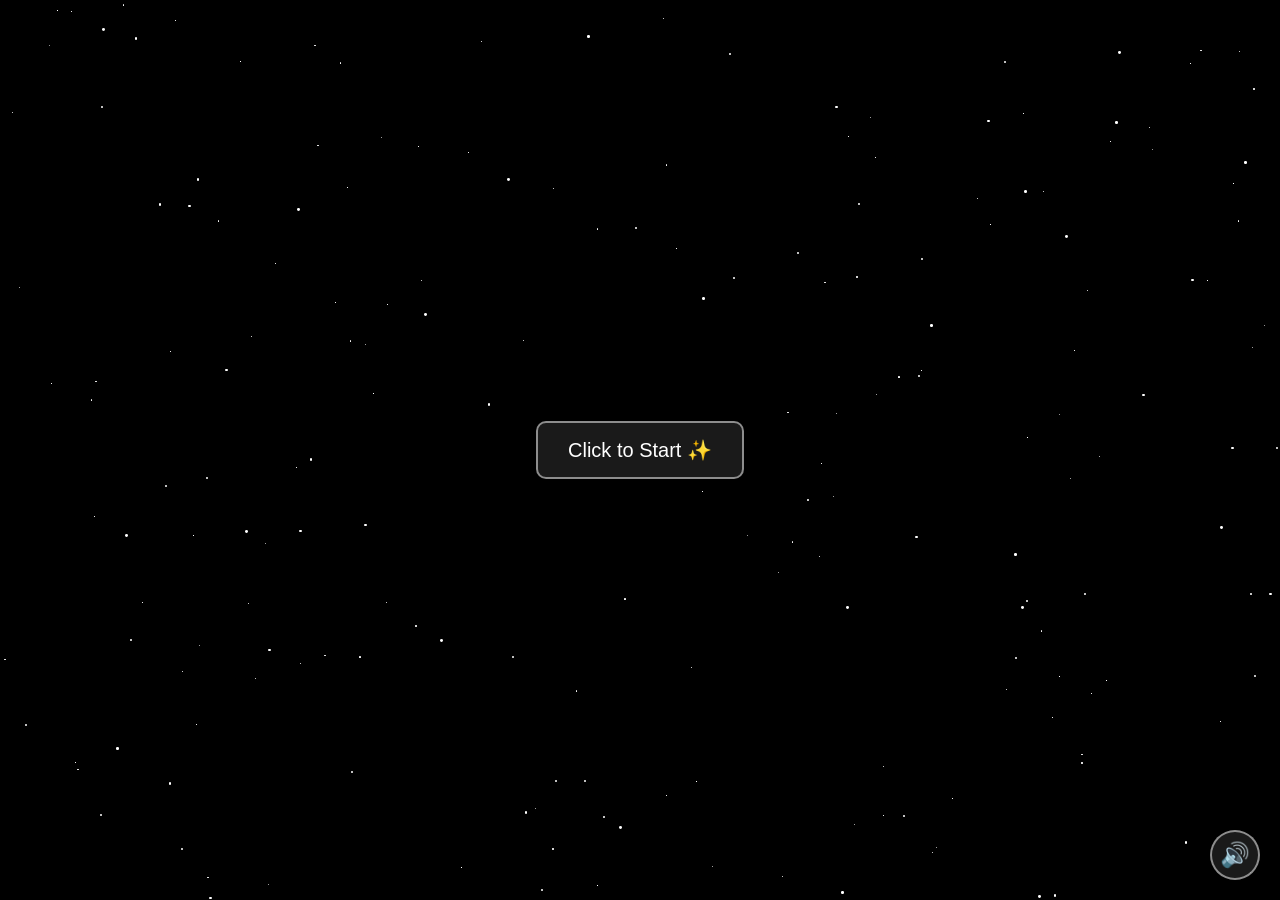
<file: index.html>
<!DOCTYPE html>
<html lang="en">
<head>
  <meta charset="UTF-8" />
  <title>Birthday Surprise ✨</title>

  <!-- ===== CSS (from ii.css) ===== -->
  <style>
    :root {
      --primary-color: #ff00ff;
      --secondary-color: #00ffff;
      --text-color: #fff;
    }

    body {
      margin: 0;
      padding: 0;
      background-color: #000;
      color: var(--text-color);
      font-family: "Poppins", sans-serif;
      min-height: 100vh;
      display: flex;
      flex-direction: column;
      align-items: center;
      justify-content: center;
      overflow: hidden;
      position: relative;
      transition: background-color 2s ease;
    }

    body.sad-theme {
      background-color: #1a1a2e;
    }

    .sad-theme .wishes {
      color: #a5a5a5;
    }

    .sad-theme .star {
      animation: slowTwinkle 4s infinite;
    }

    @keyframes slowTwinkle {
      0%, 100% { opacity: 0.1; }
      50% { opacity: 0.3; }
    }

    .stars {
      position: fixed;
      top: 0;
      left: 0;
      width: 100%;
      height: 100%;
      pointer-events: none;
      z-index: 0;
    }

    .star {
      position: absolute;
      background: #fff;
      border-radius: 50%;
      animation: twinkle var(--duration) infinite;
    }

    @keyframes twinkle {
      0%, 100% { opacity: 0.2; }
      50% { opacity: 1; }
    }

    .start-btn,
    .choice-btn {
      padding: 15px 30px;
      font-size: 20px;
      background: rgba(255, 255, 255, 0.1);
      backdrop-filter: blur(10px);
      border: 2px solid rgba(255, 255, 255, 0.5);
      border-radius: 10px;
      color: white;
      cursor: pointer;
      transition: all 0.3s ease;
      z-index: 2;
    }

    .start-btn {
      animation: glow 2s infinite;
    }

    .choice-btn {
      margin: 10px;
      font-size: 18px;
      opacity: 0;
    }

    .start-btn:hover,
    .choice-btn:hover {
      background: rgba(255, 255, 255, 0.2);
      border-color: rgba(255, 255, 255, 0.8);
      box-shadow: 0 0 20px rgba(255, 255, 255, 0.3);
      transform: translateY(-2px);
    }

    @keyframes glow {
      0% { box-shadow: 0 0 20px rgba(255, 0, 255, 0.5); }
      50% { box-shadow: 0 0 40px rgba(255, 0, 255, 0.8); }
      100% { box-shadow: 0 0 20px rgba(255, 0, 255, 0.5); }
    }

    .hidden {
      display: none;
    }

    .wishes {
      text-align: center;
      font-size: 24px;
      margin: 20px;
      opacity: 0;
      font-family: "Dancing Script", cursive;
      text-shadow: 0 0 10px rgba(255, 255, 255, 0.3);
    }

    .emoji {
      position: absolute;
      font-size: 30px;
      pointer-events: none;
      z-index: 1;
    }

    .neon-text {
      text-shadow:
        0 0 10px var(--primary-color),
        0 0 20px var(--primary-color),
        0 0 30px var(--primary-color);
    }

    .message-container {
      max-width: 90%;
      width: 800px;
      text-align: center;
      padding: 30px;
      position: relative;
      z-index: 1;
    }

    .mute-btn {
      position: fixed;
      bottom: 20px;
      right: 20px;
      width: 50px;
      height: 50px;
      border-radius: 50%;
      background: rgba(255, 255, 255, 0.1);
      backdrop-filter: blur(10px);
      border: 2px solid rgba(255, 255, 255, 0.5);
      color: white;
      font-size: 24px;
      cursor: pointer;
      z-index: 1000;
      display: flex;
      align-items: center;
      justify-content: center;
      transition: all 0.3s ease;
    }

    .mute-btn:hover {
      background: rgba(255, 255, 255, 0.2);
      transform: scale(1.1);
    }
  </style>
</head>

<body id="body" onclick="fullScreen()">
  <div class="stars"></div>

  <button class="start-btn" id="startBtn">Click to Start ✨</button>

  <div id="wishesContainer" class="hidden">
    <div id="wishes" class="wishes"></div>
    <div id="choices" class="hidden">
      <button class="choice-btn" onclick="makeChoice('sister')">my WIFE</button>
      <button class="choice-btn" onclick="makeChoice('bestfriend')">MY TULIKA</button>
    </div>
  </div>

  <!-- Audio -->
  <audio id="bgMusic" src="https://hindi.djpunjab.app/load/MLNyCd86wmLEJPdPIiSd8Q==/Badhai%20Ho%20Badhai%20Janm%20Din%20Ki.mp3" loop></audio>
  <audio id="sisterMusic" src="https://s320.djpunjab.is/data/48/55179/304011/Dil%20De%20Tukde%20-%20A%20Kay.mp3" loop></audio>
  <audio id="bestFriendMusic" src="https://hindi.djpunjab.app/load/cPnz7r4F4iEtdhKQGvl6Jw==/Yaara%20Teri%20Yaari%20Happy.mp3" loop></audio>

  <button id="muteButton" class="mute-btn">🔊</button>

  <!-- ===== JavaScript (from jj.js) ===== -->
  <script>
    const wishes = [
      "🌟 Dear AYUSHI... 🌟",
      "On this special day... ✨",
      "I want to tell you something from my heart...",
      "You bring so much joy to everyone around you! 🎉",
      "Your smile brightens up even the darkest days! 💫",
      "Your kindness makes this world a better place! 💖",
      "Happy Birthday! 🎂",
      "But before we continue...",
      "I have a special question for you... 🤔"
    ];

    const sisterChat = [
      "TASHU? 🤔",
      "You know what ..",
      "I have something to confess... 💫",
      "Happy Birthday to the most beautiful woman in my life❤️.",
      "Today isn’t just the day you were born—it’s the day the world became💫",
      "brighter, kinder, and more meaningful. And for me, it’s the day 💖 ",
      "I celebrate the person who fills my life with love, strength, laughter, and purpose 💖.",
      "From the moment you came into my life, everything changed💫.",
      "You turned ordinary days into special memories and simple moments into treasures 💖.",
      "Your smile has the power to lift my darkest moods, and your presence alone gives me peace.",
      "You are my safe place, my biggest blessing,and the most important person in my life💫.",
    ];

    const bestFriendMessages = [
    "I admire your strength more than you know💖.",
    "Even on days when you feel tired or unappreciated, you continue to give love, care, and support to everyone around you.💫",
    "Your smile has the power to lift my spirit instantly, and your voice is my favorite sound in the world.🎉",
    "When I look at you, I don’t just see my wife—I see my future, my dreams, and my forever💖.",
    "Thank you for standing by me in every phase of life—through good times and bad, through laughter and tears.🎉",
    "Thank you for believing in me even when I doubted myself.💫",
    "Your love has shaped me into a better person, and for that, I am endlessly grateful💖",
    ];

    function createStars() {
      const starsContainer = document.querySelector(".stars");
      for (let i = 0; i < 200; i++) {
        const star = document.createElement("div");
        star.className = "star";
        star.style.width = `${Math.random() * 3}px`;
        star.style.height = star.style.width;
        star.style.left = `${Math.random() * 100}%`;
        star.style.top = `${Math.random() * 100}%`;
        star.style.setProperty("--duration", `${Math.random() * 3 + 1}s`);
        starsContainer.appendChild(star);
      }
    }

    function createEmoji() {
      const emojis = ["💖", "⭐", "✨", "🎉", "🎂"];
      const emoji = document.createElement("div");
      emoji.className = "emoji";
      emoji.textContent = emojis[Math.floor(Math.random() * emojis.length)];
      emoji.style.left = Math.random() * window.innerWidth + "px";
      emoji.style.top = "-50px";
      document.body.appendChild(emoji);

      emoji.animate(
        [{ transform: "translateY(0)" },
         { transform: `translateY(${window.innerHeight + 50}px)` }],
        { duration: 3000, easing: "linear" }
      ).onfinish = () => emoji.remove();
    }

    async function typeWriter(text) {
      const el = document.getElementById("wishes");
      el.style.opacity = 1;
      el.innerHTML = "";
      el.className = "wishes neon-text";
      for (let c of text) {
        el.innerHTML += c;
        await new Promise(r => setTimeout(r, 80));
      }
      await new Promise(r => setTimeout(r, 1000));
    }

    let emojiInterval;
    let isMuted = false;

    document.getElementById("muteButton").onclick = () => {
      isMuted = !isMuted;
      document.querySelectorAll("audio").forEach(a => a.muted = isMuted);
      muteButton.textContent = isMuted ? "🔇" : "🔊";
    };

    async function makeChoice(choice) {
      clearInterval(emojiInterval);
      document.getElementById("choices").style.display = "none";

      if (choice === "sister") {
        document.body.classList.add("sad-theme");
        for (let msg of sisterChat) await typeWriter(msg);
      } else {
        document.body.classList.remove("sad-theme");
        emojiInterval = setInterval(createEmoji, 300);
        for (let msg of bestFriendMessages) await typeWriter(msg);
      }
    }

    document.getElementById("startBtn").onclick = async () => {
      startBtn.style.display = "none";
      wishesContainer.classList.remove("hidden");
      emojiInterval = setInterval(createEmoji, 300);
      for (let w of wishes) await typeWriter(w);
      choices.classList.remove("hidden");
      document.querySelectorAll(".choice-btn").forEach(b => b.style.opacity = 1);
    };

    function fullScreen() {
      if (document.body.requestFullscreen) {
        document.body.requestFullscreen();
      }
    }

    createStars();
  </script>
</body>
</html>
</file>
